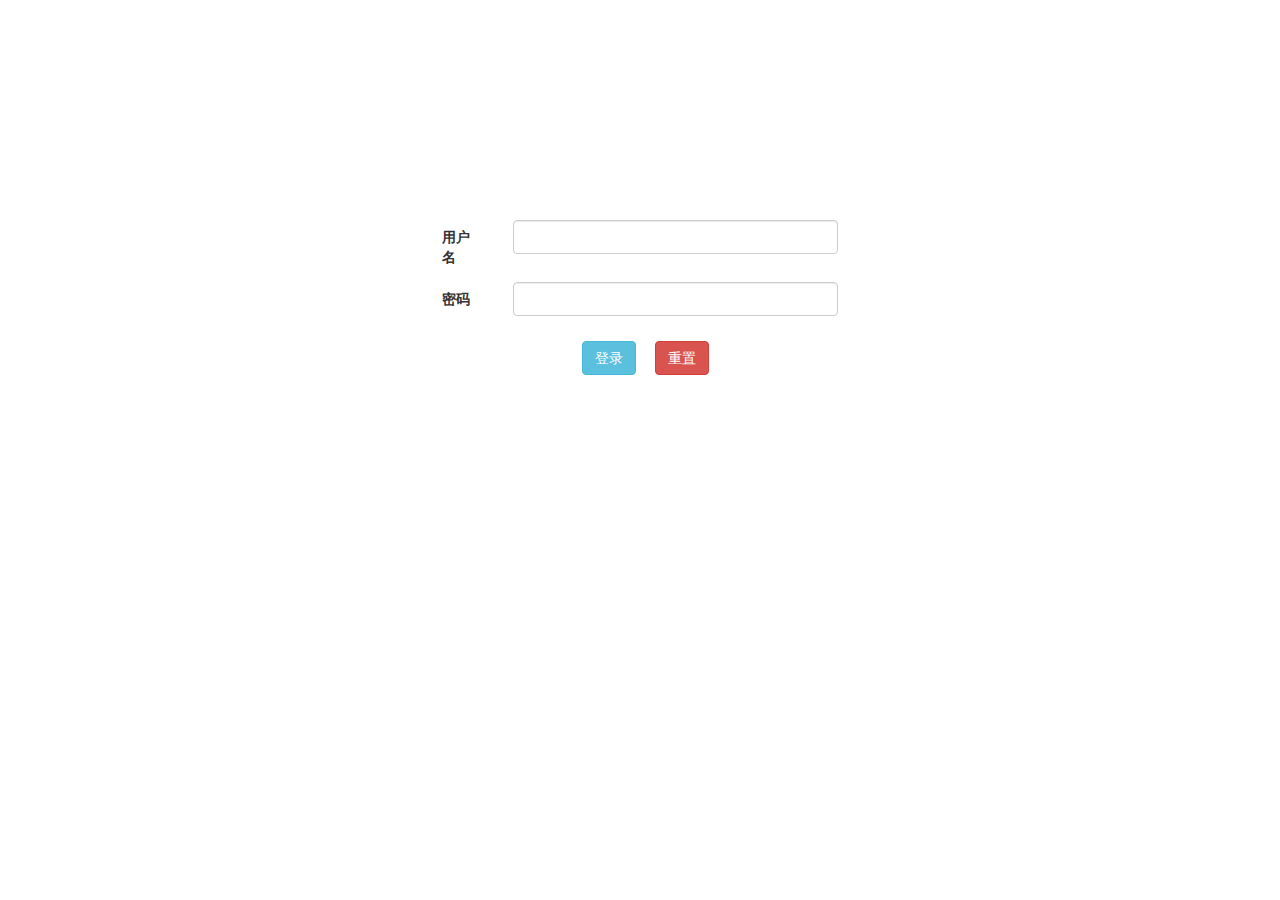
<file: stusys/index.html>
<!DOCTYPE html>
<html>
<head>
	<title>学生信息管理系统</title>
	<meta charset="utf-8" content="text/html">
	<link rel="stylesheet" href="css/bootstrap.css" type="text/css"/>
	<script type="text/javaScript" src="js/jquery-3.3.1.js"></script>
	<script type="text/javascript" src="js/bootstrap.js"></script>
	<script type="text/javascript" src="js/index.js"></script>
	<link rel="stylesheet" href="css/style.css" />
</head>
<body>
	<div class="container" id="log">
		<div class="row clearfix">
			<div class="col-md-4 column">
			</div>
			<div class="col-md-4 column">
				<form class="form-horizontal" role="form">
					<div class="form-group">
						<label for="input1" class="col-sm-2 control-label">用户名</label>
						<div class="col-sm-10">
							<input type="text" class="form-control" id="input1" />
						</div>
					</div>
					<div class="form-group">
						<label for="input2" class="col-sm-2 control-label">密码</label>
						<div class="col-sm-10">
							<input type="password" class="form-control" id="input2" />
						</div>
					</div>
					<div class="form-group">
						<div class="col-sm-offset-2 col-sm-10" id="btn">
							<button type="button" class="btn btn-info" onclick="login()">登录</button>
							<button type="button" class="btn btn-danger" onclick="reset()">重置</button>
						</div>
					</div>
				</form>
			</div>
			<div class="col-md-4 column">
			</div>
		</div>
	</div>
</body>
</html>
</file>
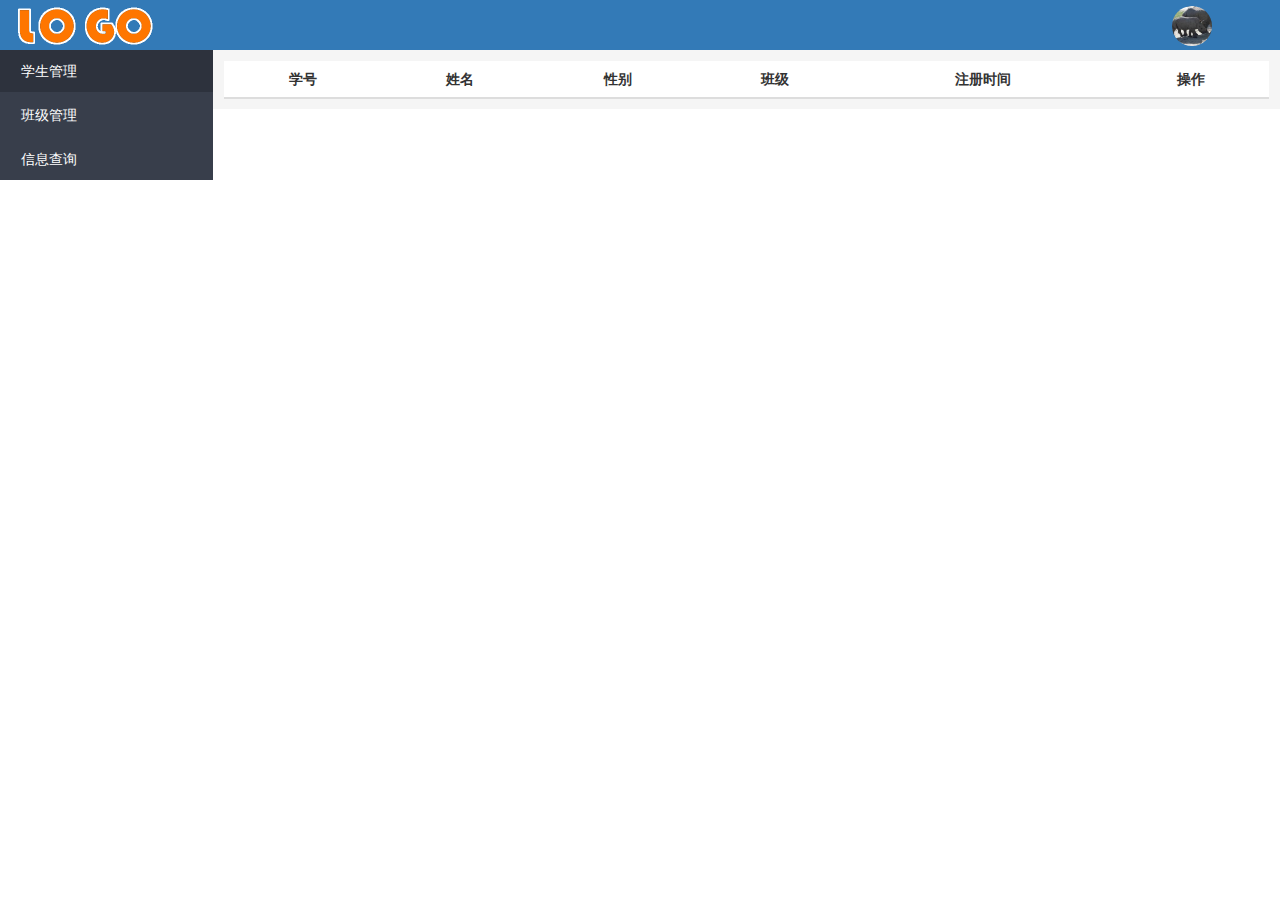
<file: stusys/content.html>
<!DOCTYPE html>
<html>
<head>
	<title>学生信息管理系统</title>
	<meta charset="utf-8" content="text/html">
	<meta name="viewport" content="width=device-width, initial-scale=1">
	<link rel="stylesheet" href="css/bootstrap.css" type="text/css"/>
	<script type="text/JavaScript" src="js/jquery-3.3.1.js"></script>
	<script type="text/javascript" src="js/bootstrap.js"></script>
	<script type="text/javascript" src="js/Getparam.js"></script>
	<script type="text/javascript" src="js/main.js"></script>
	<script type="text/javascript" src="js/class.js"></script>
	<script type="text/javascript" src="js/search.js"></script>
	<link rel="stylesheet" href="css/style.css" />
</head>
<body>
<div class="container">
	<div class="row clearfix header">
		<div class="col-md-2 col-xs-6 column">
			<div class="logo"><img src="img/logo.png" alt="logo"></div>
		</div>
		<div class="col-md-8 column">
		</div>
		<div class="col-md-2 col-xs-6 column">
			<div class="user">
				<div class="user_img"><img src="img/default3.jpg" alt="头像"></div>
				<div class="username"></div>
			</div>
		</div>
	</div>
</div>
<div class="container" id="body">
	<div class="row clearfix">
		<div class="col-md-2 column">
			<ul class="nav nav-stacked nav-pills">
				<li class="active">
					<button class="btn btn-li" onclick="stab()"><span>学生管理</span></button>
				</li>
				<li>
					<button class="btn btn-li" onclick="cdata()"><span>班级管理</span></button>
				</li>
				<li>
					<button class="btn btn-li" onclick="search()"><span>信息查询</span></button>
				</li>
			</ul>
		</div>
		<div class="col-md-10 column table_r">
			<table class="table">
				<thead>
				<tr>
					<th>
						学号
					</th>
					<th>
						姓名
					</th>
					<th>
						性别
					</th>
					<th>
						班级
					</th>
					<th>
						注册时间
					</th>
					<th>
						操作
					</th>
				</tr>
				</thead>
				<tbody id="tbody-result">
				</tbody>
			</table>
			<table class="table_cla">
				<thead>
				<tr>
					<th>
						班级号
					</th>
					<th>
						班级名
					</th>
					<th>
						注册时间
					</th>
					<th>
						操作
					</th>
				</tr>
				</thead>
				<tbody id="tbody-result-cla">

				</tbody>
			</table>
			<form role="form" class="form">
				<div class="form-group">
					<label for="searchsid">按学号查询</label>
					<input type="text" class="form-control" id="searchsid" />
					<button type="button" class="btn btn-info btn-sm btn-sub" onclick="search1()">
						<span class="glyphicon glyphicon-search">查询</span></button>
				</div>
				<div class="form-group">
					<label for="searchsname">按姓名查询</label><input type="text" class="form-control" id="searchsname" />
					<button type="button" class="btn btn-info btn-sm btn-sub" onclick="search2()">
						<span class="glyphicon glyphicon-search">查询</span></button>
				</div>
				<div class="form-group">
					<label for="searchcid">按班级号查询</label><input type="text" class="form-control" id="searchcid" />
					<button type="button" class="btn btn-info btn-sm btn-sub" onclick="search3()">
						<span class="glyphicon glyphicon-search">查询</span></button>
				</div>
				<div class="form-group">
					<label for="searchcname">按班级名查询</label><input type="text" class="form-control" id="searchcname" />
					<button type="button" class="btn btn-info btn-sm btn-sub" onclick="search4()">
						<span class="glyphicon glyphicon-search">查询</span></button>
				</div>
			</form>
		</div>
	</div>
</div>
</body>
</html>
</file>
<file: stusys/css/style.css>
.container{
	width: 100%;
}
.col-md-2,.col-md-10,.col-md-12{
	padding: 0;
	margin: 0;
}
.header{
	background: #337ab7;
	position: fixed;
	top: 0;
	left: 0;
	width: 105%;
	z-index: 999;
}
#body{
	position: absolute;
	top: 50px;
}
.logo{
	float: left;
}
.logo img{
	width: 140px;
	height: 50px;
	margin-left: 30px;
}
.user{
	float: left;
	margin-left: 30%;
}
.user_img{
	float: left;
	line-height: 50px;
}
.user_img img{
	width: 40px;
	height: 40px;
	border-radius: 50%;
}
.username{
	float: left;
	font-size: 14px;
	color: #fff;
	line-height: 50px;
	margin: 0 10px;
}
@media (max-width: 991px) {
	.user{
		float: right;
	}
}
.nav{
	background: #383E4B;
}
.active{
	background: #2D323D;
}
.table_r{
	background: #F5F5F5;
}
.table,.table_cla{
	margin: 1%;
	width: 98%;
	background: #fff;
}
.table th,td{
	text-align: center;
}
.table_cla th,td{
	text-align: center;
}
.table_cla > thead > tr > th{
	vertical-align: bottom;
	border-bottom: 2px solid #ddd;
}
.table > thead > tr > th, .table > tbody > tr > th, .table > tfoot > tr > th, .table > thead > tr > td, .table > tbody > tr > td, .table > tfoot > tr > td{
	vertical-align: middle;
}
.table_cla > thead > tr > th, .table_cla > tbody > tr > th, .table_cla > tfoot > tr > th, .table_cla > thead > tr > td, .table_cla > tbody > tr > td, .table_cla > tfoot > tr > td{
	padding: 8px;
	line-height: 1.42857143;
	border-top: 1px solid #ddd;
}
.form{
	margin: 1%;
	width: 98%;
}
.btn-sub{
	margin-top: 15px;
}
.add{
	margin: 1%;
	width: 98%;
}
#cancel{
	margin-left: 15px;
}
@media (max-width: 771px) {
	#cancel{
		margin-left: 0px;
	}
}
.btn-danger{
	margin-left: 15px;
}
@media (max-width: 771px) {
	.btn-danger{
		margin-left: 0px;
	}
}
.add td{
	text-align: left;
}
.plus td{
	text-align: left;
}
.form-control{
	margin-bottom: 10px;
}
#log{
	margin-top: 220px;
}
.form-horizontal .control-label{
	text-align: left;
}
.col-sm-offset-2{
	margin-left: 33%;
}
.btn-li{
	background: transparent;
	width: 100%;
	color: #ffffff;
	text-align: left;
	padding: 10px 0 10px 20px;
}
.btn-li:link,.btn-li:hover,.btn-li:visited,.btn-li:active,.btn-li:focus{
	color: #ffffff;
 	border: none;
	outline: none;
	box-shadow: none;
	background-color: #2D323D;
}
select{
	height: 26px;
}
.totop{
	margin-left: 15px;
}
</file>
